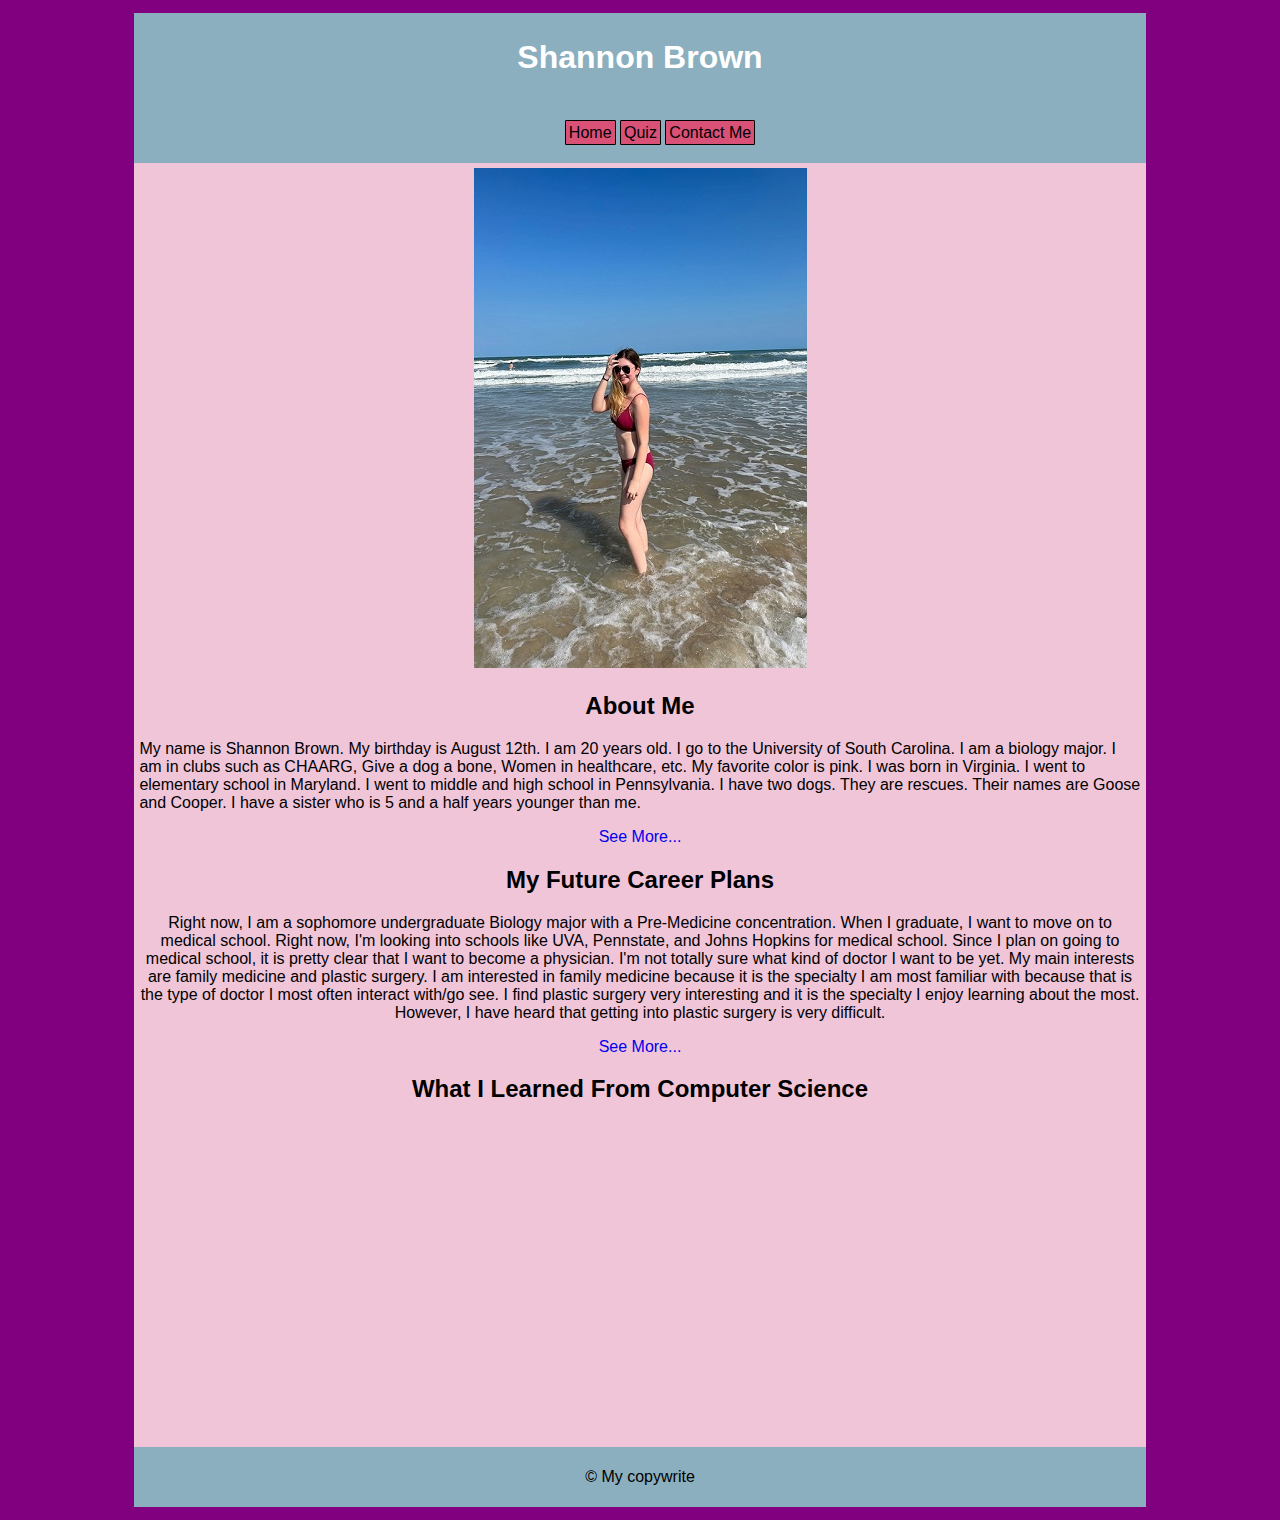
<file: index.html>
<!DOCTYPE html>
<html lang="en">
<head>
	<meta charset= "utf-8">
	<title>Project</title>
	<link rel="stylesheet" href="styles.css">
	<!-- Shannon Brown CSCE 102 014 02/15/23 -->
</head>
<body>
	<div id="content">
			<header>
				<h1>Shannon Brown</h1>
			</header>
			<nav id="main-nav">
				<ul>
					<li><a href="index.html">Home</a></li>
					<li><a href="quiz.html">Quiz</a></li>
					<li><a href="contact.html">Contact Me</a></li>
				</ul>
			</nav>
			<main id="container">
				<div id="slideshow">
					<!--How to get slide show to go without an onclick function???-->
					<img src="images/pic1.jpg" alt="" id="pic1"onclick="changeSlide()">
					<img src="images/pic2.jpg" alt="" id="pic2" class="hidden">
					<img src="images/pic3.jpg" alt="" id="pic3" class="hidden">
					<img src="images/pic4.jpg" alt="" id="pic4" class="hidden">
					<!---Fix how the image looks on mobile -->
				</div>
				<section class="about">
					<h2>About Me</h2>
					<p>
						My name is Shannon Brown. My birthday is August 12th. I am 20 years old. I go to the University of South Carolina. I am a biology major. I am in clubs such as CHAARG, Give a dog a bone, Women in healthcare, etc. 
						My favorite color is pink. I was born in Virginia. I went to elementary school in Maryland. I went to middle and high school in Pennsylvania. 
						I have two dogs. They are rescues. Their names are Goose and Cooper. I have a sister who is 5 and a half years younger than me.
					</p>
					<p id="pA2" class="hidden">
						I recently started enjoying doing at home workout as a hobby. Dance workouts are very fun and keep me engaged and entertained. Pilates workouts are also fun.
						I like to watch Youtube and Netflix when I have free time. Dexter is one of my favorite TV shows I watched on Netflix. 
						During the week I spend almost all of my day focusing on school work, so on the weekends I like to get my mind off of school. One way I relax on the weekends is by going out with my friends.
						My friends and I like to hang out and watch movies together. I'm very grateful for the friends I have.
					</p>
					<a id="meLink" onclick="meMore()" href="#">See More...</a>
				</section>
				<section class="plans">
					<h2>My Future Career Plans</h2>
					<p>
						Right now, I am a sophomore undergraduate Biology major with a Pre-Medicine concentration. When I graduate, I want to move on to medical school. Right now, I'm looking into schools like UVA, Pennstate, and Johns Hopkins for medical school.
						Since I plan on going to medical school, it is pretty clear that I want to become a physician. I'm not totally sure what kind of doctor I want to be yet. My main interests are family medicine and plastic surgery.
						I am interested in family medicine because it is the specialty I am most familiar with because that is the type of doctor I most often interact with/go see. I find plastic surgery very interesting and it is the specialty I enjoy learning about the most.
						However, I have heard that getting into plastic surgery is very difficult.
					</p>
					<p id="pF2" class="hidden">
						If I do not matriculate into medical school, I have some back-up plans. One of my back-up plans is to become a high school science teacher. Over winter break I shadowed my former high school biology teacher to get a feel for what her job is like.
						While being a doctor is still my primary goal, I think being a teacher could be interesting too. If I decided to become a teacher, I could get my master's in education after I get my undergraduate degree. Another back-up career I have in mind is a career in research.
						I already do undergraduate research and I like it well enough. However, it is not what I envision myself doing for the rest of my life, so this may just be a temporary career if I go this route.
					</p>
					<a id="futureLink" onclick="futureMore()" href="#">See More...</a>
					<h2>What I Learned From Computer Science</h2>
					<iframe width="560" height="315" src="https://www.youtube.com/embed/x3Tb_sF7IFc" title="YouTube video player" frameborder="0" allow="accelerometer; autoplay; clipboard-write; encrypted-media; gyroscope; picture-in-picture; web-share" allowfullscreen></iframe>
				</section>
			</main>
			<footer>
				<p>&copy; My copywrite</p>
			</footer>
	</div>
	<script src="script.js"></script>
</body>
</html>
</file>
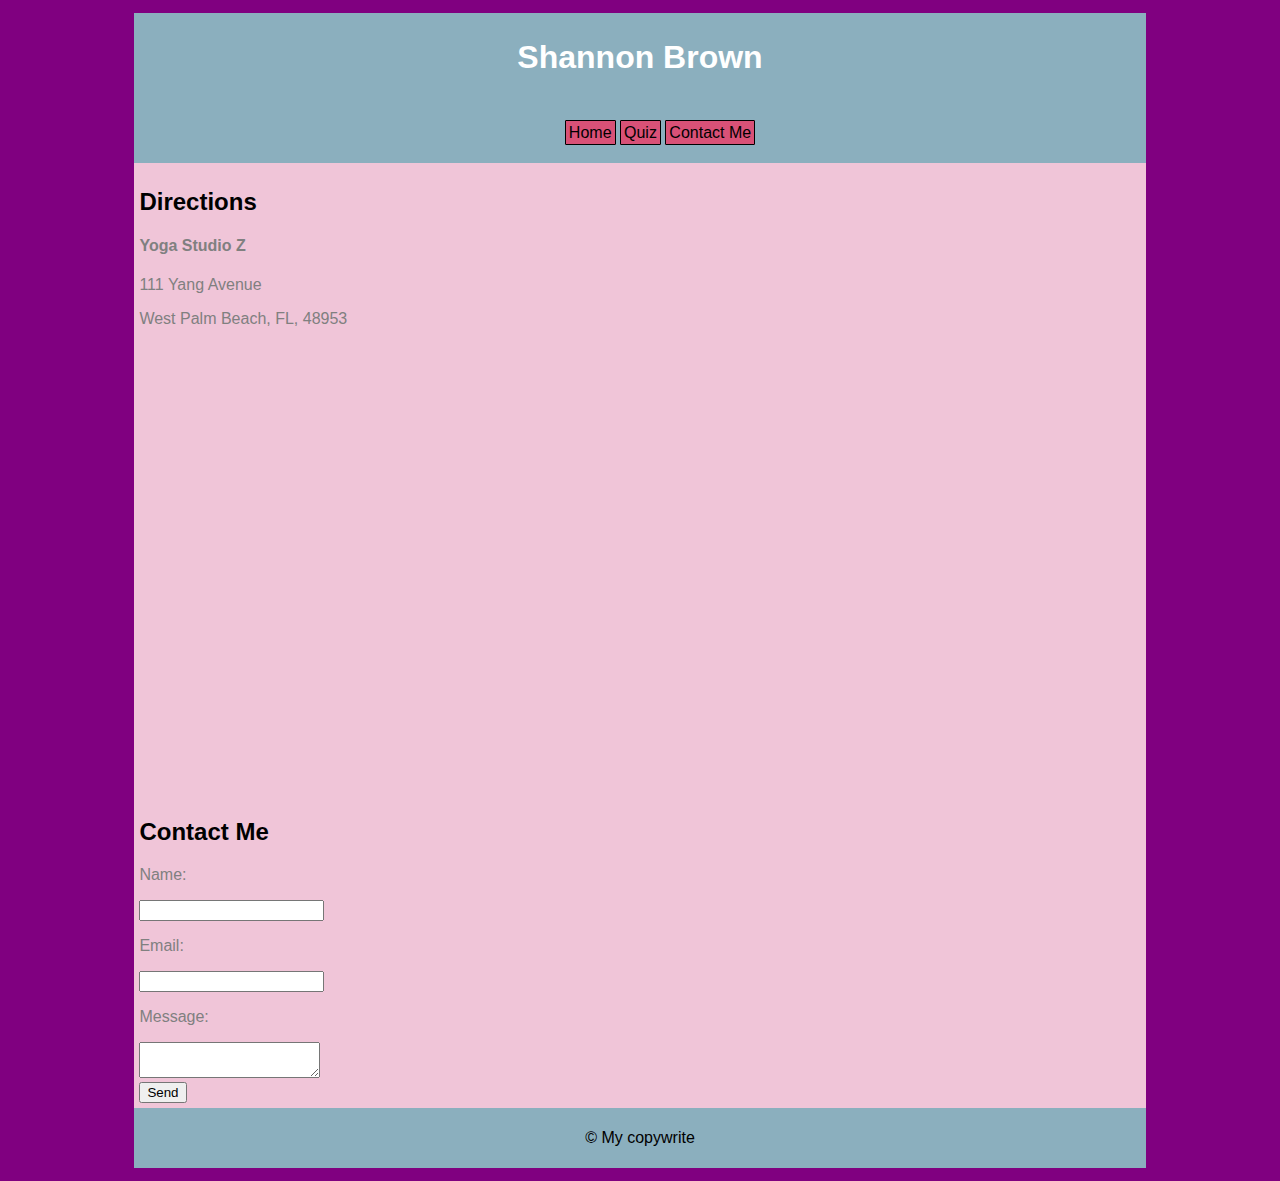
<file: contact.html>
<!DOCTYPE html>
<html lang="en">
<head>
	<meta charset= "utf-8">
	<title>Project</title>
	<link rel="stylesheet" href="styles.css">
	<!-- Shannon Brown CSCE 102 014 03/01/23 -->
</head>
<body>
	<div id="content">
			<header>
				<h1>Shannon Brown</h1>
			</header>
			<nav id="main-nav">
				<ul>
					<li><a href="index.html">Home</a></li>
					<li><a href="quiz.html">Quiz</a></li>
					<li><a href="contact.html">Contact Me</a></li>
				</ul>
			</nav>
			<main id="containerC">
				<h2>Directions</h2>
				<h4> Yoga Studio Z</h4>
				<p> 111 Yang Avenue</p>
				<p>West Palm Beach, FL, 48953</p>
				<iframe src="https://www.google.com/maps/embed?pb=!1m23!1m12!1m3!1d114052.6110713851!2d-80.1250499095518!3d26.7078432122594!2m3!1f0!2f0!3f0!3m2!1i1024!2i768!4f13.1!4m8!3e6!4m0!4m5!1s0x88d8d7d25f6c3519%3A0x6b1c55a73ea9ed5b!2s480%20Hibiscus%20Street%2C%20Suite%20109%20Studio%20entrance%20faces%20S.%20Quadrille%20Blvd%2C%20West%20Palm%20Beach%2C%20FL%2033401!3m2!1d26.707860399999998!2d-80.05500959999999!5e0!3m2!1sen!2sus!4v1677686975135!5m2!1sen!2sus" width="600" height="450" style="border:0;" allowfullscreen="" loading="lazy" referrerpolicy="no-referrer-when-downgrade"></iframe>
				<br>
				<h2>Contact Me</h2>
				<form action="https://api.web3forms.com/submit" method="POST">

					<input type="hidden" name="access_key" value="39d936e1-08e1-4ed2-a11d-0ca0fdc23064">
					<p>Name: </p>
					<input type="text" name="name" required>
					<p>Email: </p>
					<input type="email" name="email" required>
					<p>Message: </p>
					<textarea name="message" required></textarea>
					<input type="hidden" name="redirect" value="https://web3forms.com/success">
					<br>
					<button type="submit">Send</button>

				</form>
			</main>
			<footer>
				<p>&copy; My copywrite</p>
			</footer>
	</div>
	<script src="script.js"></script>
</body>
</html>
</file>
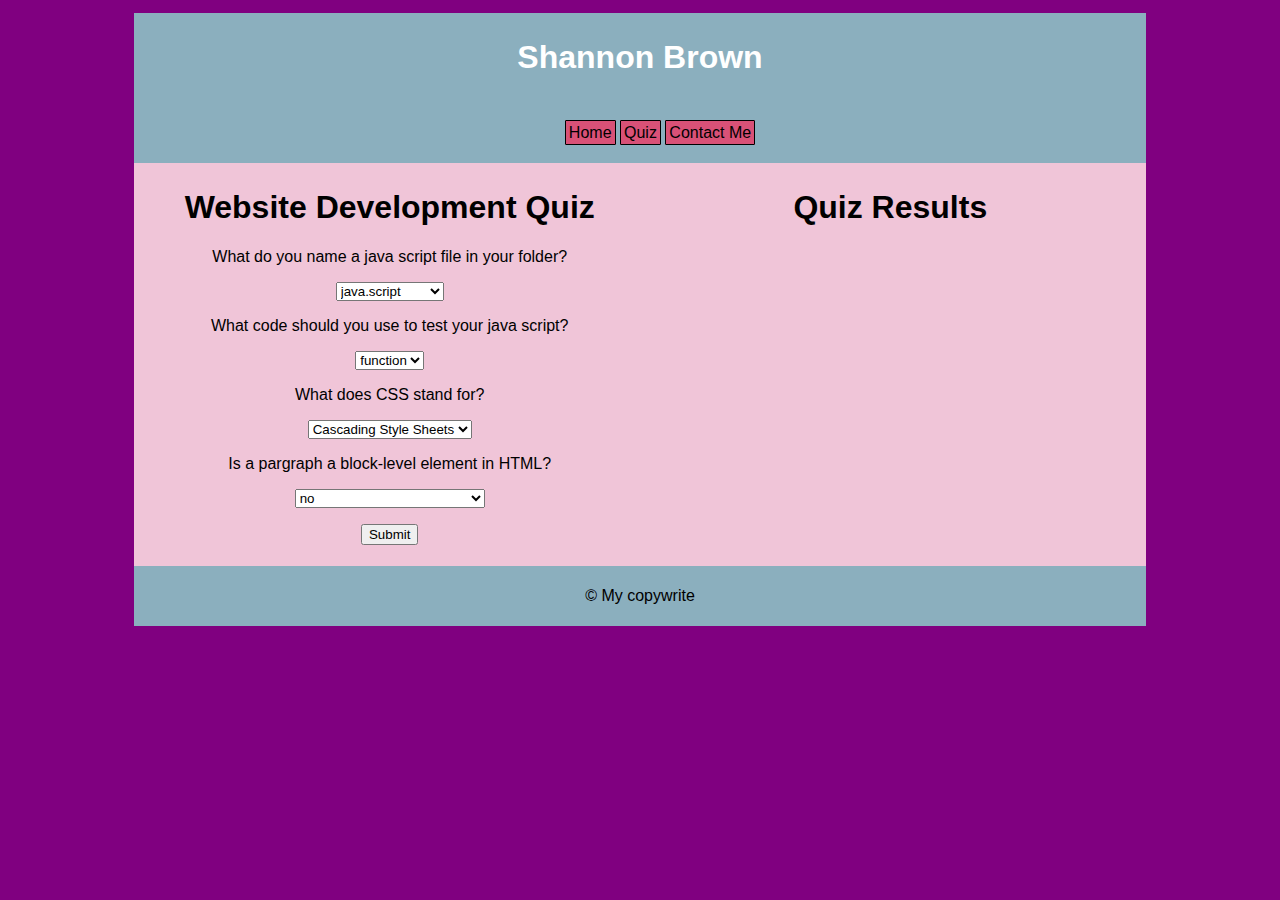
<file: quiz.html>
<!DOCTYPE html>
<html lang="en">
<head>
	<meta charset= "utf-8">
	<title>Project</title>
	<link rel="stylesheet" href="styles.css">
	<!-- Shannon Brown CSCE 102 014 03/29/23 -->
</head>
<body>
	<div id="content">
			<header>
				<h1>Shannon Brown</h1>
			</header>
			<nav id="main-nav">
				<ul>
					<li><a href="index.html">Home</a></li>
					<li><a href="quiz.html">Quiz</a></li>
					<li><a href="contact.html">Contact Me</a></li>
				</ul>
			</nav>
			<main id="containerQ">
				<section class="flexMe">
					<h1>Website Development Quiz</h1>
					<p>What do you name a java script file in your folder?</p>
					<select id="q1-sel">
						<option>java.script</option>
						<option>script.js</option>
						<option>js.script</option>
						<option>javascript.html</option>
					</select>
					<p>What code should you use to test your java script?</p>
					<select id="q2-sel">
						<option>function</option>
						<option>if</option>
						<option>else</option>
						<option>alert</option>
					</select>
					<p>What does CSS stand for?</p>
					<select id="q3-sel">
						<option>Cascading Style Sheets</option>
						<option>Cartoon Sheet Style</option>
						<option>Cat Screen Style</option>
						<option>Concerted Style Screen</option>
					</select>
					<p>Is a pargraph a block-level element in HTML?</p>
					<select id="q4-sel">
						<option>no</option>
						<option>yes</option>
						<option>sometimes</option>
						<option>only if you code for it in CSS</option>
					</select>
					<p>
						<button onClick="showResults()">Submit</button>
					</p>
				</section>
				<section class="flexMe">
					<h1>Quiz Results</h1>
					<p id="q1-res"></p>
					<p id="q2-res"></p>
					<p id="q3-res"></p>
					<p id="q4-res"></p>
					<p id="score"></p>
				</section>
			</main>
			<footer>
				<p>&copy; My copywrite</p>
			</footer>
	</div>
	<script src="script.js"></script>
</body>
</html>
</file>
<file: styles.css>
#main-nav a:hover{
	background:#F0C5D8;
}
body{
	font-family:Arial;
	background:purple;
}
header, main, nav, footer{
	padding:5px;
}
header, main, footer{
	text-align:center;
}
header, nav, footer{
	background:#8BAFBE;
}
footer{
	text-align:center;
}
main{
	background:#F0C5D8;
}
header{
	color:white;
}
#main-nav ul{
	list-style-type:none;
}
#main-nav a{
	text-decoration:none;
	background:#D95177;
	color:black;
	padding:3px;
	border-radius:1px;
	display:block;
	border:1px solid;
}
h2{
	color:black;
}
#content{
	width:100%;
}
img{
	text-align:center
}
.container{
	text-align:left;
}
.about p{
	text-align:left;
}
a{
	text-decoration:none;
}
@media(min-width:720px){
	#content{
		width:80%;
		margin:auto;
		padding:5px;
	}
	#main-nav a, #main-nav li{
		display:inline;
	}
	header, footer, nav, main{
		text-align:center;
	}
	img{
		text-align:center;
	}
}
@media print{
	header, nav, footer{
		display:none;
	}
	body{
		font-family:Georgia;
	}
	#content{
		width:100%;
		margin:auto;
	}
}
#containerC{
	text-align:left;
	color:grey;
}
.hidden{
	display:none;
}
#containerQ{
	display:flex;
}
.flexMe{
	flex:1;
}
</file>
